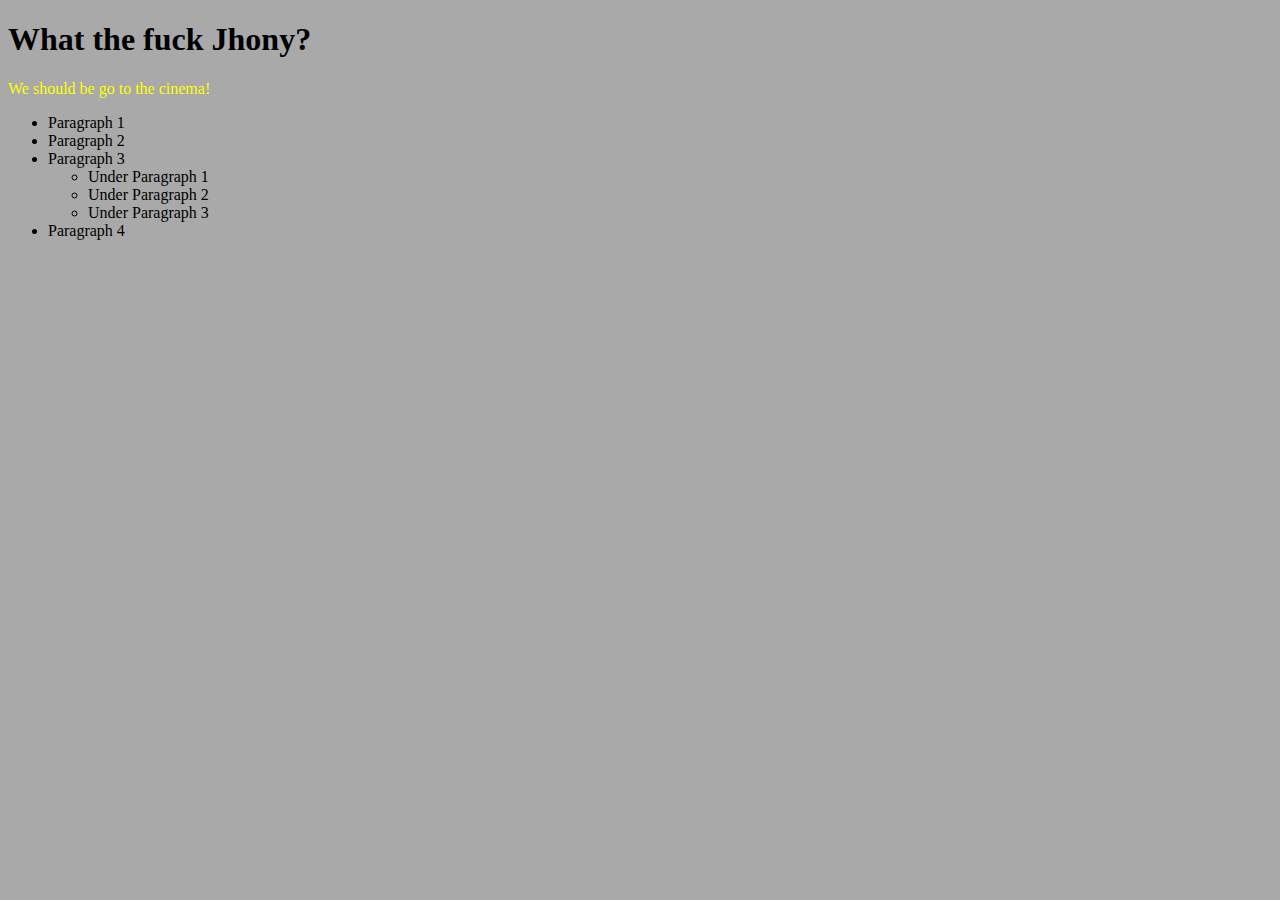
<file: dom/dom.html>
<!DOCTYPE html>
<html>
    <head>
        <title>DOM Learn!</title>
       <script src="../dom/dom.js" defer></script>
        <link rel="stylesheet" type="text/css" href="../dom/style.css"
    </head>
    <body>

    <div class="lesson">
        <div class="lesson__text">Text</div>
        <ul name="list" class="lesson__list">
            <li class="lesson__item-list lesson__item-red">Paragraph 1</li>
            <li id="listItem" class="lesson__item-list" >Paragraph 2</li>
            <li class="lesson__item-list">Paragraph 3
                <ul class="lesson__sub-list">
                    <li class="lesson__item-sub-list">Under Paragraph 1</li>
                    <li data-item="85" class="lesson__item-sub-list">Under Paragraph 2</li>
                    <li class="lesson__item-sub-list">Under Paragraph 3</li>
                </ul>
            <li class="lesson__item-list lesson__item-blue">Paragraph 4</li>
            </li>
        </ul>
    </div>  

    </body>
</html>
</file>
<file: dom/style.css>
.yellow-text {
    color: yellow;
}

body{
    background-color: darkgrey;
}
</file>
